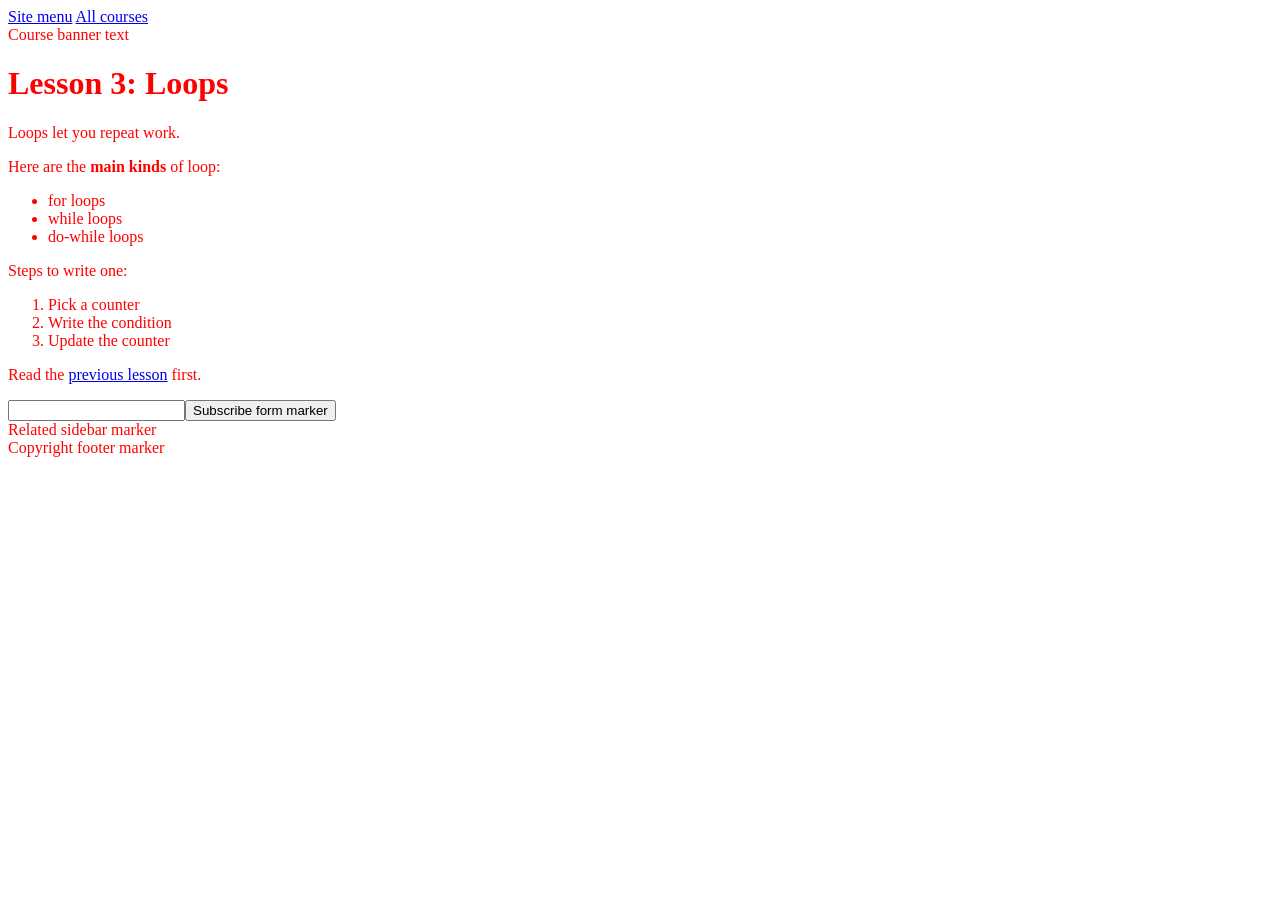
<file: tests/fixtures/messy_lesson.html>
<!DOCTYPE HTML>
<HTML>
<HEAD>
<TITLE>Lesson 3 - Loops (Course Site)</TITLE>
<STYLE>body { color: red; } .hidden-style-marker { display: none }</STYLE>
<SCRIPT>var trackingPixelMarker = "SCRIPT_BODY_MARKER";</SCRIPT>
</HEAD>
<BODY>
<NAV><A HREF="/home">Site menu</A> <A HREF="/courses">All courses</A></NAV>
<HEADER>Course banner text</HEADER>
<DIV ID="content">
<H1>Lesson 3: Loops</H1>
<P>Loops let you repeat work.
<P>Here are the <B>main kinds</B> of loop:
<UL>
<LI>for loops
<LI>while loops
<LI>do-while loops
</UL>
<P>Steps to write one:
<OL>
<LI>Pick a counter
<LI>Write the condition
<LI>Update the counter
</OL>
</b>
<P>Read the <A HREF="../lesson2.html">previous lesson</A> first.</P></p>
<NOSCRIPT>Please enable JavaScript marker</NOSCRIPT>
<FORM ACTION="/subscribe"><INPUT NAME="email"><BUTTON>Subscribe form marker</BUTTON></FORM>
</DIV>
<ASIDE>Related sidebar marker</ASIDE>
<FOOTER>Copyright footer marker</FOOTER>
</BODY>
</HTML>
</file>
